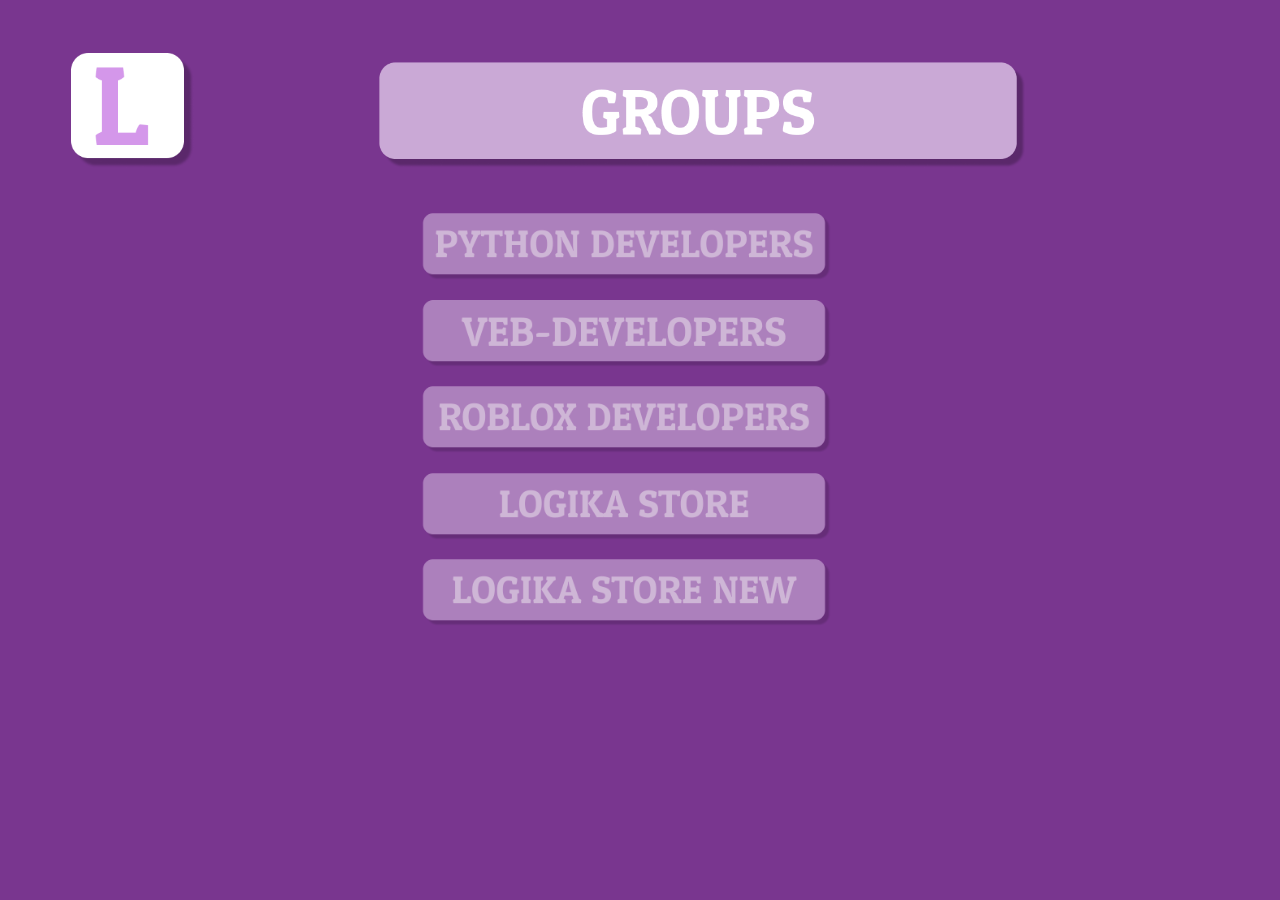
<file: logika2.0/index.html>
<!DOCTYPE html>
<html lang="en">
<head>
    <link rel="stylesheet" href="style.css">
    <meta charset="UTF-8">
    <meta name="viewport" content="width=device-width, initial-scale=1.0">
    <title>Logika</title>
</head>
<body>
    <header>
        <div class="logo">
            <img src="Logo.png" alt="тут має бути лого">
        </div>
        <div class="header">
            <img src="header.png" alt="">
        </div>
    </header>
    <main>
        <div class="python">
            <a href="python.html">
                <img src="python.png" alt="" class="fr">
            </a>
        </div>
        <div class="veb">
            <a href="veb.html">
                <img src="veb.png" alt="" class="fr1">
            </a>
        </div>
        <div class="roblox">
            <a href="roblox.html">
                <img src="roblox.png" alt="" class="fr2">
            </a>
        </div>
        <div class="store_0">
            <a href="https://drive.google.com/file/d/1iNIm11cOFFIq8OdEi-KS-_ny4jwRGR1t/view?usp=sharing">
                <img src="store.png" alt="" class="fr3">
            </a>
        </div>
        <div class="store_1">
            <a href="https://drive.google.com/file/d/1p8zCEV-6g2RGdyaOWXFhPAXmmgWYMTkP/view?usp=drive_link">
                <img src="store_1.png" alt="" class="fr4">
            </a>
        </div>
    </main>
</body>
</html>
</file>
<file: logika2.0/style.css>
body{
    background-color: #79368f;
}
.logo{
    width: 10em;
    height: 10em;
}
.header{
    width: 25em;
    height: 7em;
}
header div{
    display: inline-flex;
    justify-content: space-between;
    flex-direction: row;
    margin: 0% 5% 0% 5%;
}
main div{
    display: block;
    flex-direction: column;
    margin: 1% 1% 1% 32%;
    justify-items: center;
    opacity: 0.64;
}
.fr, .fr1, .fr2, .fr3, .fr4{
    width:50%;
    height:20%;
}
.python{
    margin-top: 3%;
}

main div:hover{
    transition: 0.5s;
    opacity: 1;
}
</file>
